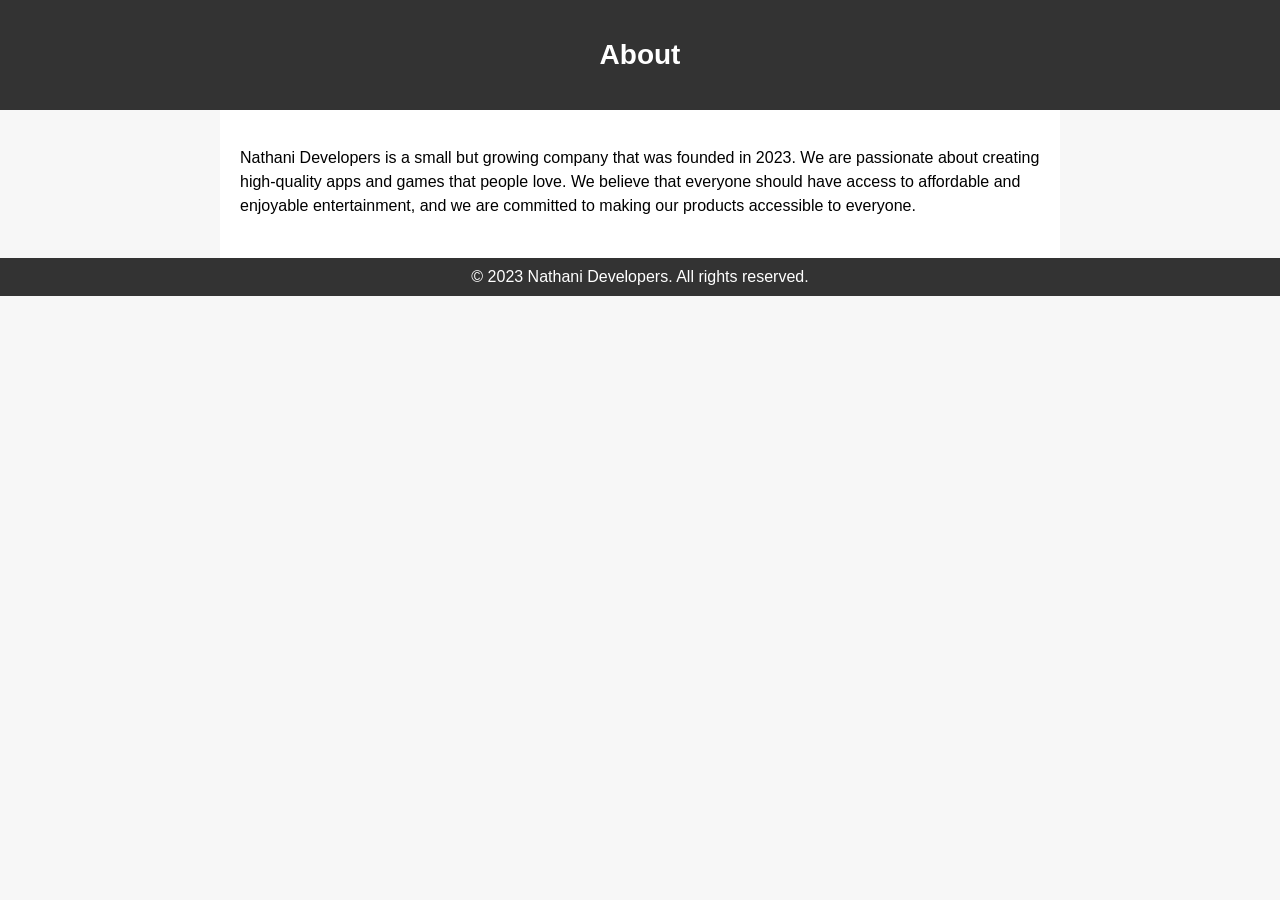
<file: about.html>
<!DOCTYPE html>
<html>
<head>
    <meta charset="UTF-8">
    <title>Terms of Service</title>
    <style>
        body {
            font-family: Arial, sans-serif;
            margin: 0;
            padding: 0;
            background-color: #f7f7f7;
        }

        header {
            background-color: #333;
            color: #fff;
            text-align: center;
            padding: 20px;
        }

        h1 {
            font-size: 28px;
        }

        .container {
            max-width: 800px;
            margin: 0 auto;
            padding: 20px;
            background-color: #fff;
        }

        h2 {
            font-size: 24px;
        }

        p {
            font-size: 16px;
            line-height: 1.5;
            margin-bottom: 20px;
        }

        ol {
            padding-left: 20px;
        }

        li {
            margin-bottom: 10px;
        }

        footer {
            background-color: #333;
            color: #fff;
            text-align: center;
            padding: 10px;
        }
    </style>
</head>
<body>
    <header>
        <h1>About</h1>
    </header>

    <div class="container">
        <p>Nathani Developers is a small but growing company that was founded in 2023. We are passionate about creating high-quality apps and games that people love. We believe that everyone should have access to affordable and enjoyable entertainment, and we are committed to making our products accessible to everyone.</p>    
            
    </div>

    <footer>
        &copy; 2023 Nathani Developers. All rights reserved.
    </footer>
</body>
</html>
</file>
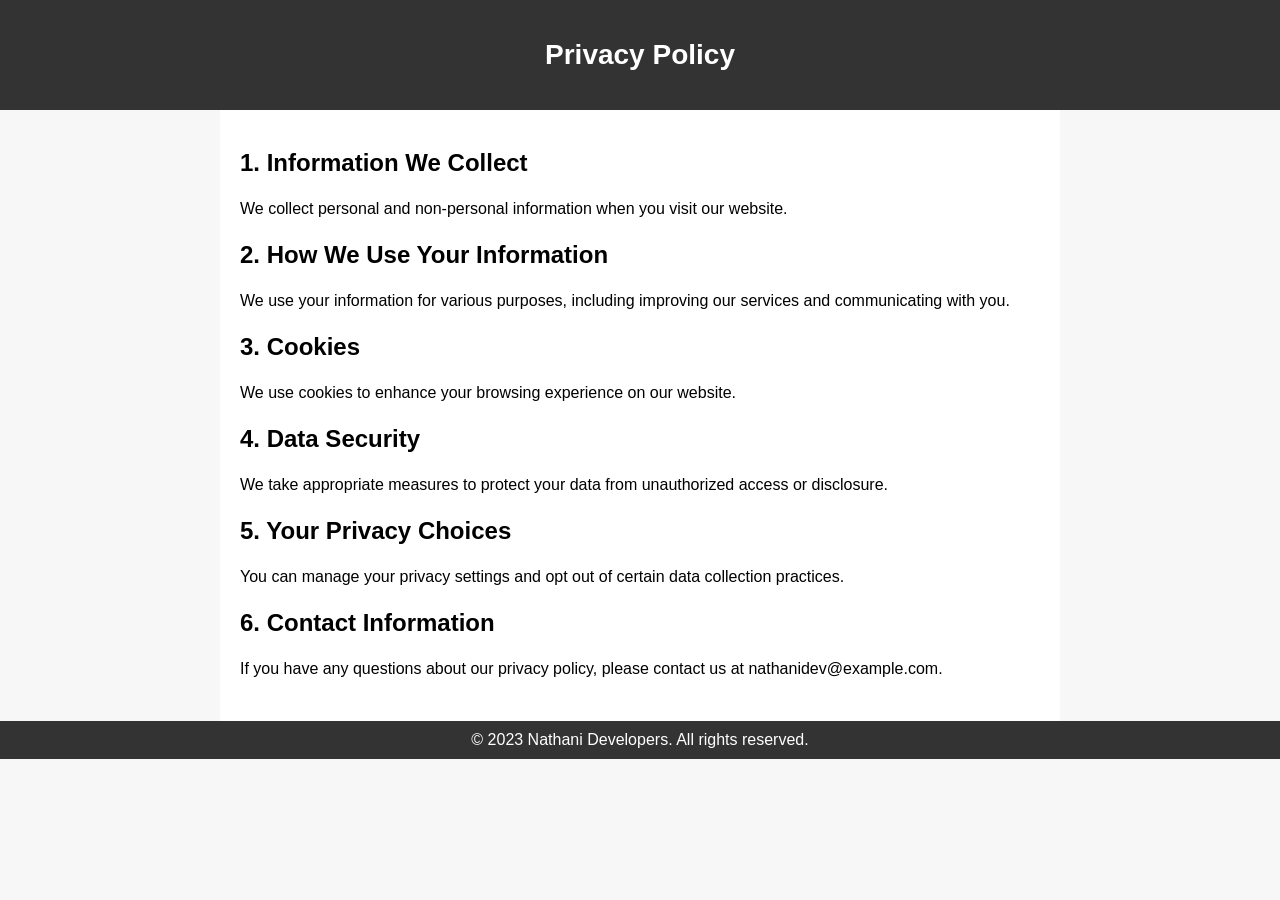
<file: privacy.html>
<!DOCTYPE html>
<html>
<head>
    <meta charset="UTF-8">
    <title>Privacy Policy</title>
    <style>
        body {
            font-family: Arial, sans-serif;
            margin: 0;
            padding: 0;
            background-color: #f7f7f7;
        }

        header {
            background-color: #333;
            color: #fff;
            text-align: center;
            padding: 20px;
        }

        h1 {
            font-size: 28px;
        }

        .container {
            max-width: 800px;
            margin: 0 auto;
            padding: 20px;
            background-color: #fff;
        }

        h2 {
            font-size: 24px;
        }

        p {
            font-size: 16px;
            line-height: 1.5;
            margin-bottom: 20px;
        }

        footer {
            background-color: #333;
            color: #fff;
            text-align: center;
            padding: 10px;
        }
    </style>
</head>
<body>
    <header>
        <h1>Privacy Policy</h1>
    </header>

    <div class="container">
        <h2>1. Information We Collect</h2>
        <p>We collect personal and non-personal information when you visit our website.</p>

        <h2>2. How We Use Your Information</h2>
        <p>We use your information for various purposes, including improving our services and communicating with you.</p>

        <h2>3. Cookies</h2>
        <p>We use cookies to enhance your browsing experience on our website.</p>

        <h2>4. Data Security</h2>
        <p>We take appropriate measures to protect your data from unauthorized access or disclosure.</p>

        <h2>5. Your Privacy Choices</h2>
        <p>You can manage your privacy settings and opt out of certain data collection practices.</p>

        <h2>6. Contact Information</h2>
        <p>If you have any questions about our privacy policy, please contact us at nathanidev@example.com.</p>
    </div>

    <footer>
        &copy; 2023 Nathani Developers. All rights reserved.
    </footer>
</body>
</html>
</file>
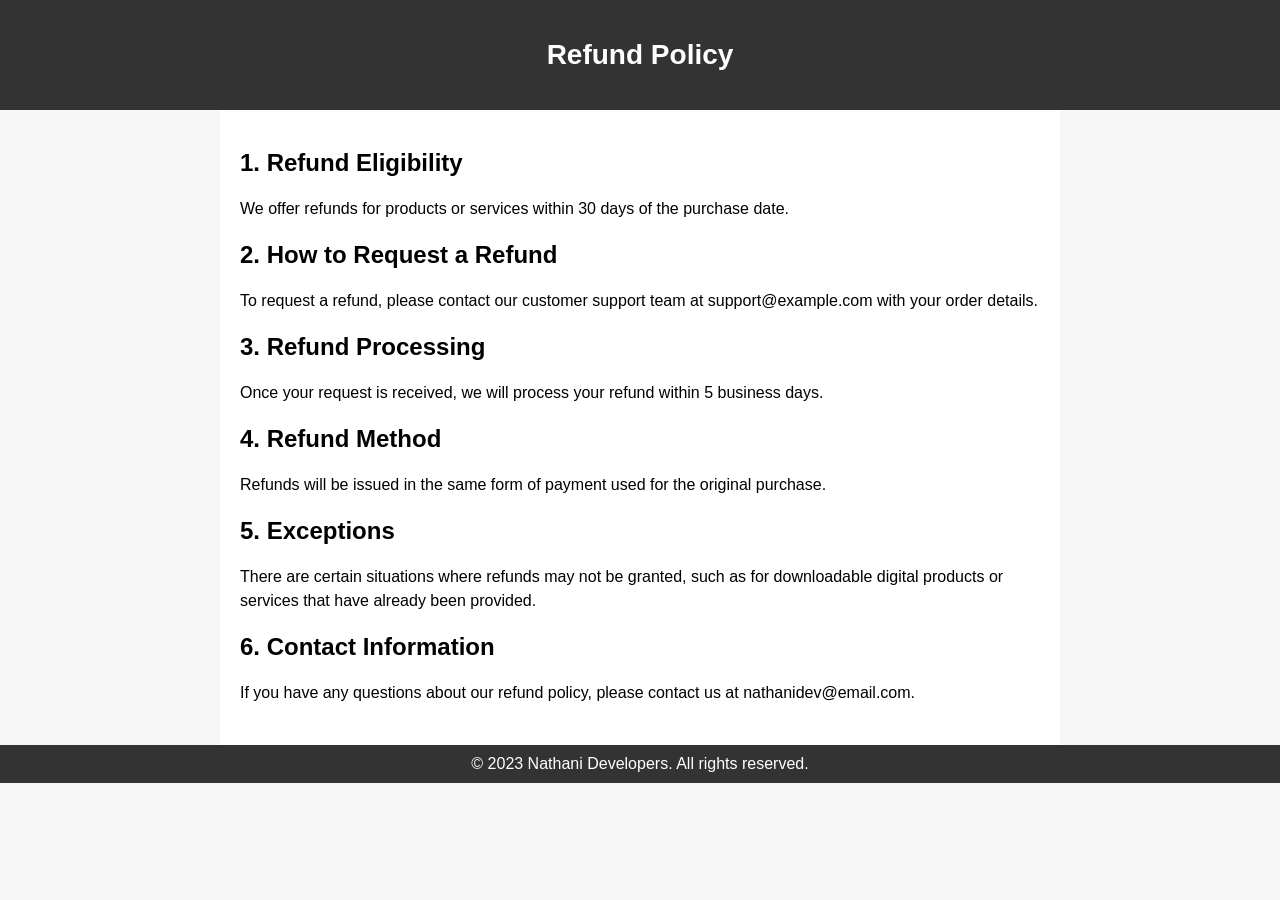
<file: refund.html>
<!DOCTYPE html>
<html>
<head>
    <meta charset="UTF-8">
    <title>Refund Policy</title>
    <style>
        body {
            font-family: Arial, sans-serif;
            margin: 0;
            padding: 0;
            background-color: #f7f7f7;
        }

        header {
            background-color: #333;
            color: #fff;
            text-align: center;
            padding: 20px;
        }

        h1 {
            font-size: 28px;
        }

        .container {
            max-width: 800px;
            margin: 0 auto;
            padding: 20px;
            background-color: #fff;
        }

        h2 {
            font-size: 24px;
        }

        p {
            font-size: 16px;
            line-height: 1.5;
            margin-bottom: 20px;
        }

        footer {
            background-color: #333;
            color: #fff;
            text-align: center;
            padding: 10px;
        }
    </style>
</head>
<body>
    <header>
        <h1>Refund Policy</h1>
    </header>

    <div class="container">
        <h2>1. Refund Eligibility</h2>
        <p>We offer refunds for products or services within 30 days of the purchase date.</p>

        <h2>2. How to Request a Refund</h2>
        <p>To request a refund, please contact our customer support team at support@example.com with your order details.</p>

        <h2>3. Refund Processing</h2>
        <p>Once your request is received, we will process your refund within 5 business days.</p>

        <h2>4. Refund Method</h2>
        <p>Refunds will be issued in the same form of payment used for the original purchase.</p>

        <h2>5. Exceptions</h2>
        <p>There are certain situations where refunds may not be granted, such as for downloadable digital products or services that have already been provided.</p>

        <h2>6. Contact Information</h2>
        <p>If you have any questions about our refund policy, please contact us at nathanidev@email.com.</p>
    </div>

    <footer>
        &copy; 2023 Nathani Developers. All rights reserved.
    </footer>
</body>
</html>
</file>
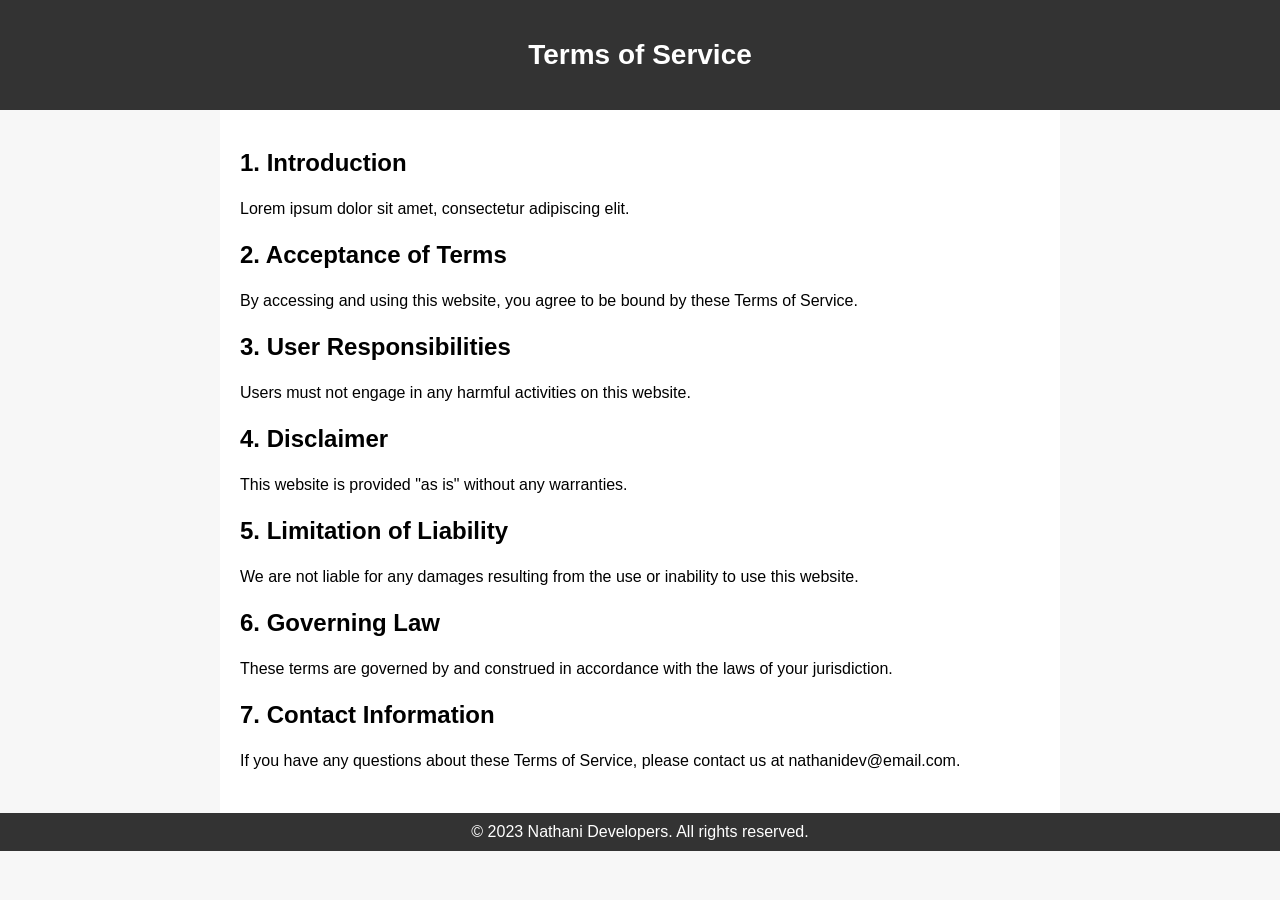
<file: terms.html>
<!DOCTYPE html>
<html>
<head>
    <meta charset="UTF-8">
    <title>Terms of Service</title>
    <style>
        body {
            font-family: Arial, sans-serif;
            margin: 0;
            padding: 0;
            background-color: #f7f7f7;
        }

        header {
            background-color: #333;
            color: #fff;
            text-align: center;
            padding: 20px;
        }

        h1 {
            font-size: 28px;
        }

        .container {
            max-width: 800px;
            margin: 0 auto;
            padding: 20px;
            background-color: #fff;
        }

        h2 {
            font-size: 24px;
        }

        p {
            font-size: 16px;
            line-height: 1.5;
            margin-bottom: 20px;
        }

        ol {
            padding-left: 20px;
        }

        li {
            margin-bottom: 10px;
        }

        footer {
            background-color: #333;
            color: #fff;
            text-align: center;
            padding: 10px;
        }
    </style>
</head>
<body>
    <header>
        <h1>Terms of Service</h1>
    </header>

    <div class="container">
        <h2>1. Introduction</h2>
        <p>Lorem ipsum dolor sit amet, consectetur adipiscing elit.</p>

        <h2>2. Acceptance of Terms</h2>
        <p>By accessing and using this website, you agree to be bound by these Terms of Service.</p>

        <h2>3. User Responsibilities</h2>
        <p>Users must not engage in any harmful activities on this website.</p>

        <h2>4. Disclaimer</h2>
        <p>This website is provided "as is" without any warranties.</p>

        <h2>5. Limitation of Liability</h2>
        <p>We are not liable for any damages resulting from the use or inability to use this website.</p>

        <h2>6. Governing Law</h2>
        <p>These terms are governed by and construed in accordance with the laws of your jurisdiction.</p>

        <h2>7. Contact Information</h2>
        <p>If you have any questions about these Terms of Service, please contact us at nathanidev@email.com.</p>
    </div>

    <footer>
        &copy; 2023 Nathani Developers. All rights reserved.
    </footer>
</body>
</html>
</file>
